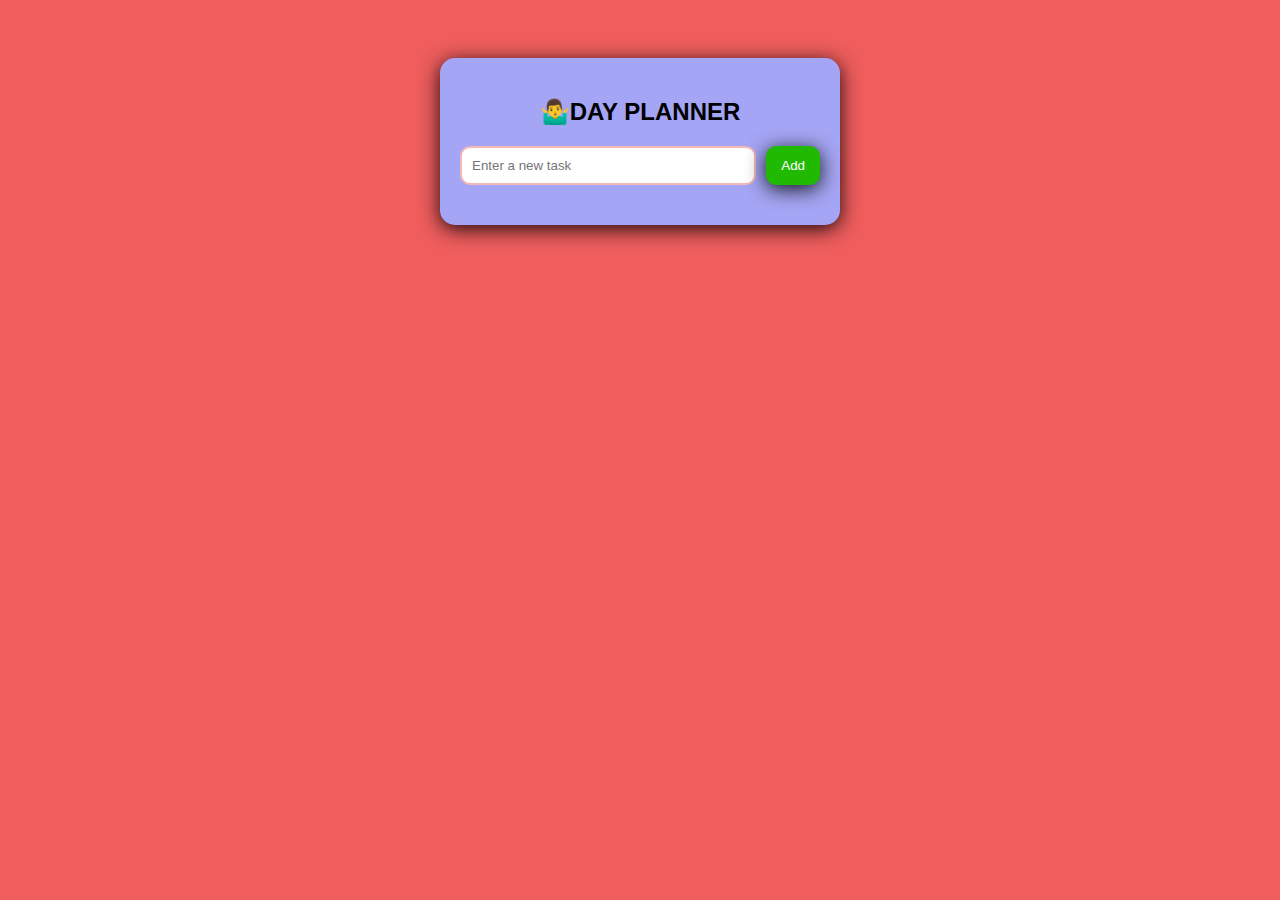
<file: index.html>
<!DOCTYPE html>
<html lang="en">
<head>
    <meta charset="UTF-8">
    <meta name="viewport" content="width=device-width, initial-scale=1.0">
    <title>To-Do App</title>
    <link rel="stylesheet" href="todostyle.css">
</head>
<body>

    <div class="container">
        <h2>🤷‍♂️DAY PLANNER</h2>

        <div class="input-box">
            <input id="taskInput" type="text" placeholder="Enter a new task">
            <button id="addBtn">Add</button>
        </div>

        <ul id="taskList"></ul>
    </div>

    <script src="todoscript.js"></script>
</body>
</html>
</file>
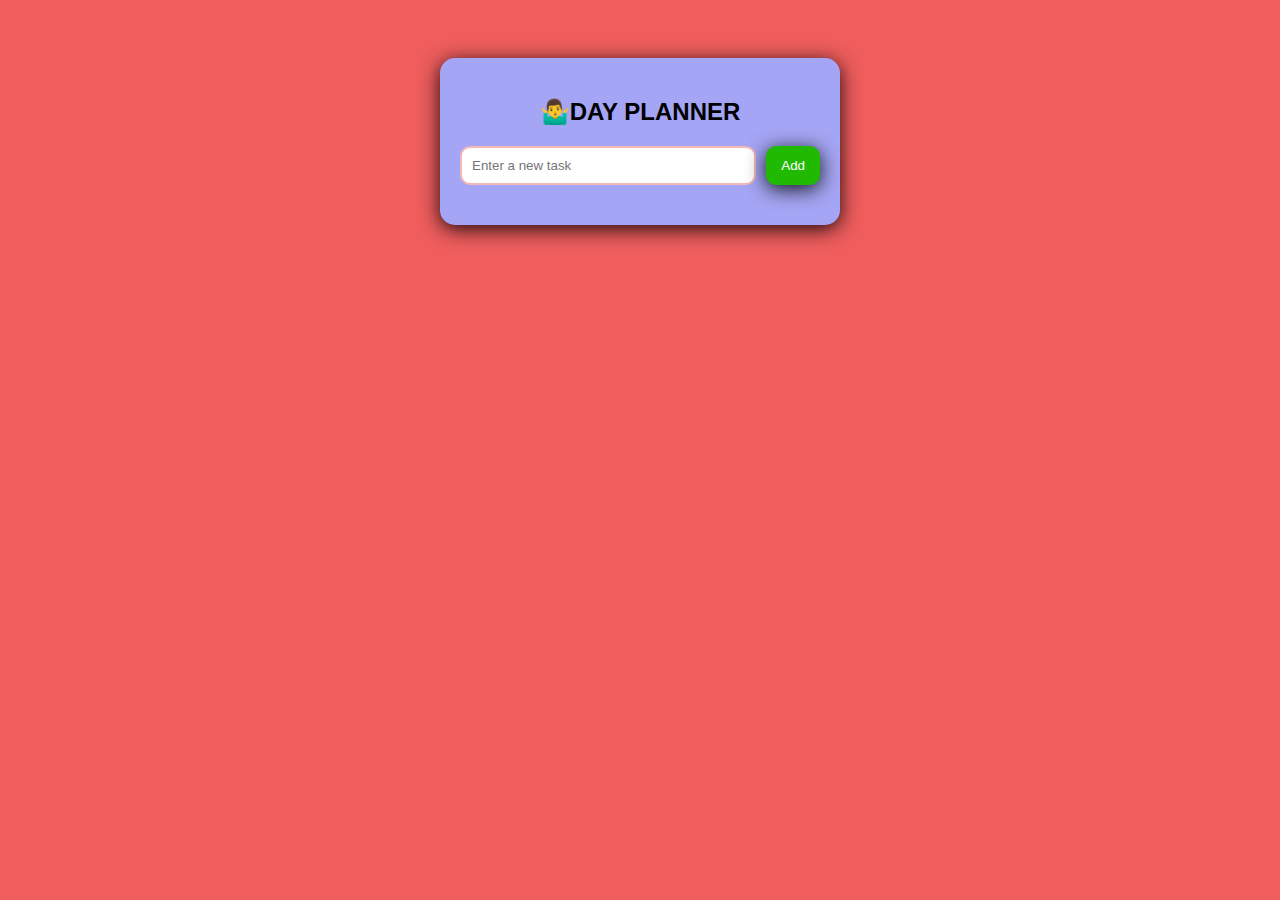
<file: todolist.html>
<!DOCTYPE html>
<html lang="en">
<head>
    <meta charset="UTF-8">
    <meta name="viewport" content="width=device-width, initial-scale=1.0">
    <title>To-Do App</title>
    <link rel="stylesheet" href="todostyle.css">
</head>
<body>

    <div class="container">
        <h2>🤷‍♂️DAY PLANNER</h2>

        <div class="input-box">
            <input id="taskInput" type="text" placeholder="Enter a new task">
            <button id="addBtn">Add</button>
        </div>

        <ul id="taskList"></ul>
    </div>

    <script src="todoscript.js"></script>
</body>
</html>
</file>
<file: todostyle.css>
body {
    font-family: Arial, sans-serif;
    background: #ef5d5d;
    display: flex;
    justify-content: center;
    padding-top: 50px;
}

.container {
    width: 360px;
    background: rgb(165, 165, 245);
    padding: 20px;
    border-radius: 15px;
    box-shadow: 0 4px 20px rgba(0,0,0,0.9);
}

h2 {
    text-align: center;
    margin-bottom: 20px;
}

.input-box {
    display: flex;
    gap: 10px;
    
}

input {
    flex: 1;
    padding: 10px;
    border-radius: 10px;
    border: 2px solid #f2b7b7;
}

button {
    padding: 10px 15px;
    border: none;
    background: #21ba03;
    color: white;
    border-radius: 10px;
    
    cursor: pointer;
    box-shadow: 0 4px 20px rgba(0,0,0,0.9);
}

button:hover {
    background: #43a047;
}

/* Task List Styles */
#taskList {
    margin-top: 20px;
    list-style: none;
    padding: 0;
}

li {
    background: #ffffff;
    padding: 12px;
    border-radius: 12px;
    margin-bottom: 10px;
    display: flex;
    align-items: center;
    justify-content: space-between;
    gap: 10px;

    transform: translateY(10px);
    opacity: 0;
    animation: fadeIn 0.3s forwards;
}

.task-text {
    flex: 1;
    margin-left: 8px;
    word-break: break-word;
}

.checkbox {
    width: 20px;
    height: 20px;
    cursor: pointer;
}

.completed {
    text-decoration: line-through;
    color: gray;
    opacity: 0.6;
}

.delete-btn {
    background: #ff5252;
    border: none;
    color: white;
    padding: 6px 12px;
    border-radius: 8px;
    cursor: pointer;
}

.delete-btn:hover {
    background: #e53935;
}

/* Animation for adding tasks */
@keyframes fadeIn {
    to {
        transform: translateY(0);
        opacity: 1;
    }
}

/* Animation for removing tasks */
@keyframes fadeOut {
    to {
        opacity: 0;
        transform: translateX(20px);
    }
}
</file>
